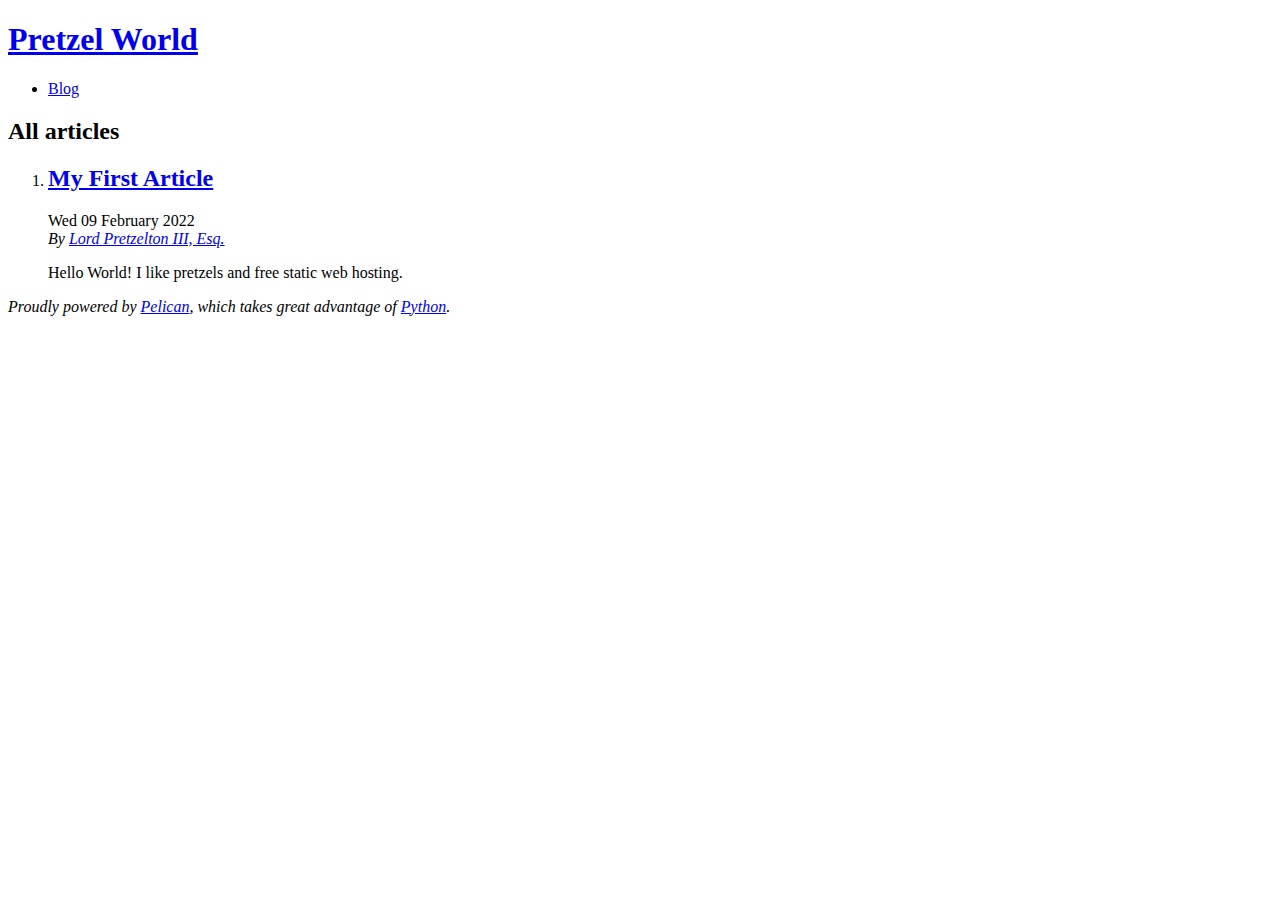
<file: docs/index.html>
<!DOCTYPE html>
<html lang="en">
<head>
        <title>Pretzel World</title>
        <meta charset="utf-8" />
        <meta name="generator" content="Pelican" />
        <link href="https://dlallan.github.io/pelican-test/feeds/all.atom.xml" type="application/atom+xml" rel="alternate" title="Pretzel World Full Atom Feed" />

  <link rel="stylesheet" type="text/css" href="https://dlallan.github.io/pelican-test/theme/style.css" />
</head>

<body id="index" class="home">
        <header id="banner" class="body">
                <h1><a href="https://dlallan.github.io/pelican-test/">Pretzel World</a></h1>
        </header><!-- /#banner -->
        <nav id="menu"><ul>
            <li><a href="https://dlallan.github.io/pelican-test/category/blog.html">Blog</a></li>
        </ul></nav><!-- /#menu -->
<section id="content">
<h2>All articles</h2>

<ol id="post-list">
        <li><article class="hentry">
                <header> <h2 class="entry-title"><a href="https://dlallan.github.io/pelican-test/my-first-article.html" rel="bookmark" title="Permalink to My First Article">My First Article</a></h2> </header>
                <footer class="post-info">
                    <time class="published" datetime="2022-02-09T17:06:00-07:00"> Wed 09 February 2022 </time>
                    <address class="vcard author">By
                        <a class="url fn" href="https://dlallan.github.io/pelican-test/author/lord-pretzelton-iii-esq.html">Lord Pretzelton III, Esq.</a>
                    </address>
                </footer><!-- /.post-info -->
                <div class="entry-content"> <p>Hello World! I like pretzels and free static web hosting.</p> </div><!-- /.entry-content -->
        </article></li>
</ol><!-- /#posts-list -->
</section><!-- /#content -->
        <footer id="contentinfo" class="body">
                <address id="about" class="vcard body">
                Proudly powered by <a href="https://getpelican.com/">Pelican</a>,
                which takes great advantage of <a href="https://www.python.org/">Python</a>.
                </address><!-- /#about -->
        </footer><!-- /#contentinfo -->
</body>
</html>
</file>
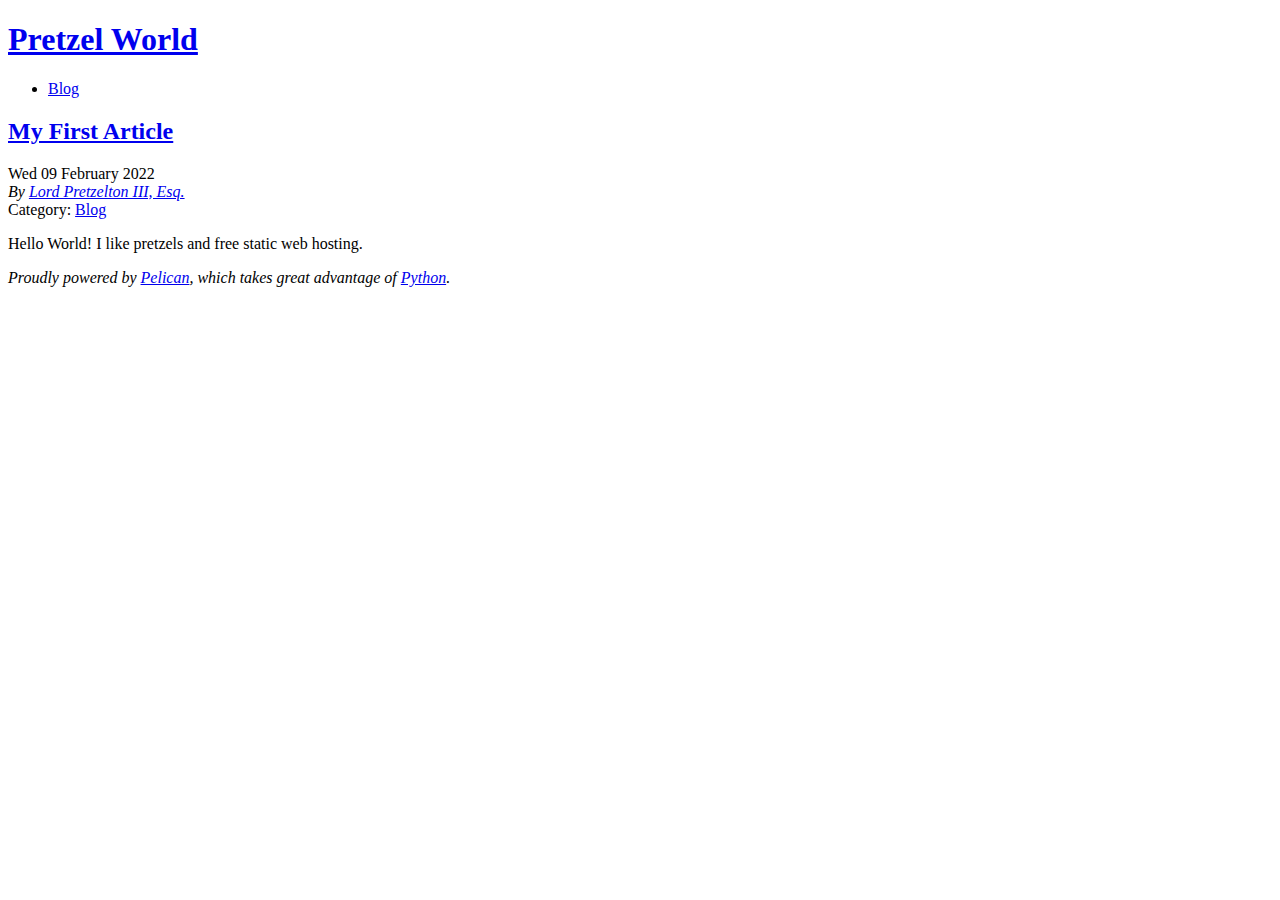
<file: docs/my-first-article.html>
<!DOCTYPE html>
<html lang="en">
<head>
          <title>Pretzel World - My First Article</title>
        <meta charset="utf-8" />
        <meta name="generator" content="Pelican" />
        <link href="https://dlallan.github.io/pelican-test/feeds/all.atom.xml" type="application/atom+xml" rel="alternate" title="Pretzel World Full Atom Feed" />

  <link rel="stylesheet" type="text/css" href="https://dlallan.github.io/pelican-test/theme/style.css" />





</head>

<body id="index" class="home">
        <header id="banner" class="body">
                <h1><a href="https://dlallan.github.io/pelican-test/">Pretzel World</a></h1>
        </header><!-- /#banner -->
        <nav id="menu"><ul>
            <li class="active"><a href="https://dlallan.github.io/pelican-test/category/blog.html">Blog</a></li>
        </ul></nav><!-- /#menu -->
<section id="content" class="body">
  <header>
    <h2 class="entry-title">
      <a href="https://dlallan.github.io/pelican-test/my-first-article.html" rel="bookmark"
         title="Permalink to My First Article">My First Article</a></h2>
 
  </header>
  <footer class="post-info">
    <time class="published" datetime="2022-02-09T17:06:00-07:00">
      Wed 09 February 2022
    </time>
    <address class="vcard author">
      By           <a class="url fn" href="https://dlallan.github.io/pelican-test/author/lord-pretzelton-iii-esq.html">Lord Pretzelton III, Esq.</a>
    </address>
    <div class="category">
        Category: <a href="https://dlallan.github.io/pelican-test/category/blog.html">Blog</a>
    </div>
  </footer><!-- /.post-info -->
  <div class="entry-content">
    <p>Hello World! I like pretzels and free static web hosting.</p>
  </div><!-- /.entry-content -->
</section>
        <footer id="contentinfo" class="body">
                <address id="about" class="vcard body">
                Proudly powered by <a href="https://getpelican.com/">Pelican</a>,
                which takes great advantage of <a href="https://www.python.org/">Python</a>.
                </address><!-- /#about -->
        </footer><!-- /#contentinfo -->
</body>
</html>
</file>
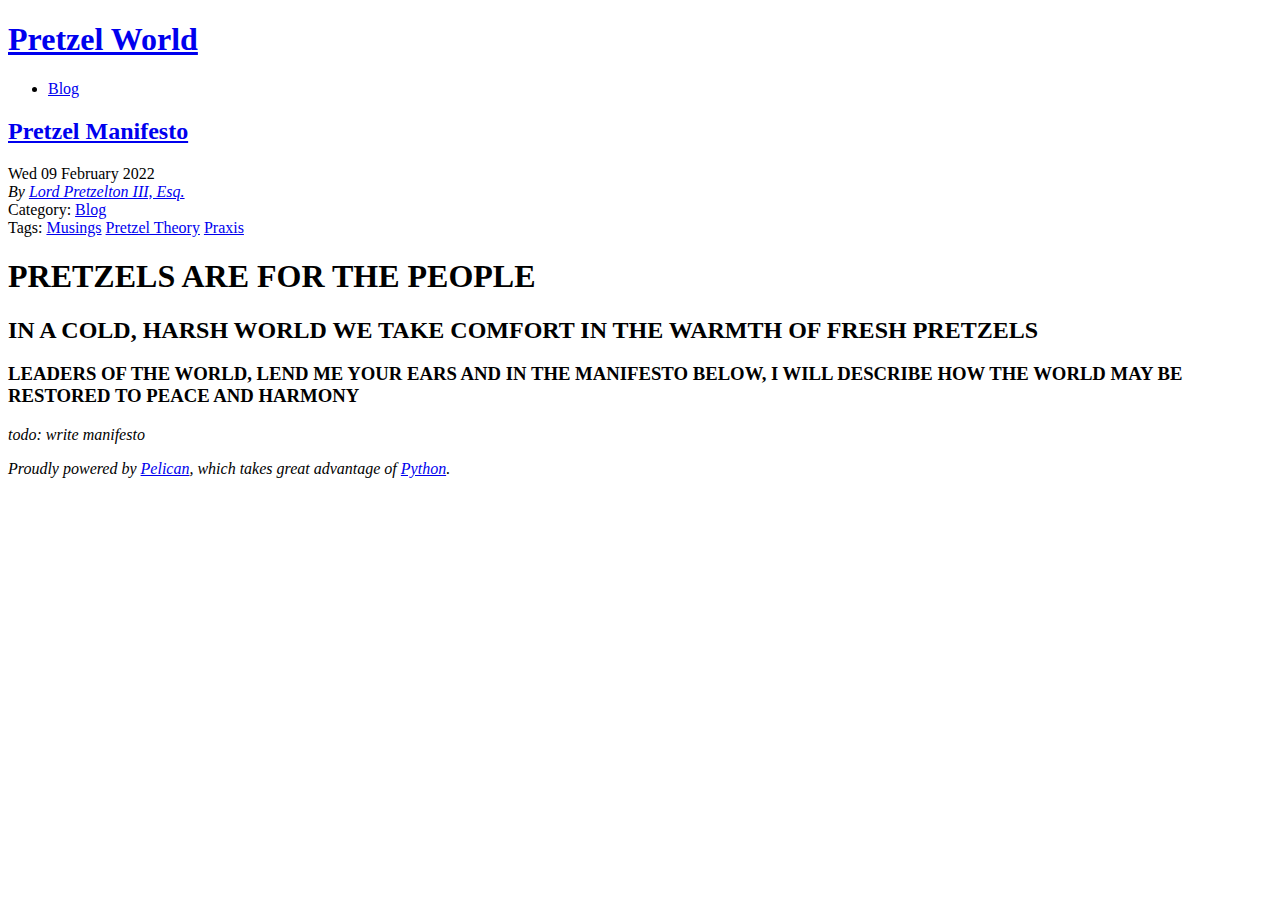
<file: docs/pretzel-manifesto.html>
<!DOCTYPE html>
<html lang="en">
<head>
          <title>Pretzel World - Pretzel Manifesto</title>
        <meta charset="utf-8" />
        <meta name="generator" content="Pelican" />
        <link href="https://dlallan.github.io/pelican-test/feeds/all.atom.xml" type="application/atom+xml" rel="alternate" title="Pretzel World Full Atom Feed" />

  <link rel="stylesheet" type="text/css" href="https://dlallan.github.io/pelican-test/theme/style.css" />




    <meta name="tags" content="Musings" />
    <meta name="tags" content="Pretzel Theory" />
    <meta name="tags" content="Praxis" />

</head>

<body id="index" class="home">
        <header id="banner" class="body">
                <h1><a href="https://dlallan.github.io/pelican-test/">Pretzel World</a></h1>
        </header><!-- /#banner -->
        <nav id="menu"><ul>
            <li class="active"><a href="https://dlallan.github.io/pelican-test/category/blog.html">Blog</a></li>
        </ul></nav><!-- /#menu -->
<section id="content" class="body">
  <header>
    <h2 class="entry-title">
      <a href="https://dlallan.github.io/pelican-test/pretzel-manifesto.html" rel="bookmark"
         title="Permalink to Pretzel Manifesto">Pretzel Manifesto</a></h2>
 
  </header>
  <footer class="post-info">
    <time class="published" datetime="2022-02-09T17:41:00-07:00">
      Wed 09 February 2022
    </time>
    <address class="vcard author">
      By           <a class="url fn" href="https://dlallan.github.io/pelican-test/author/lord-pretzelton-iii-esq.html">Lord Pretzelton III, Esq.</a>
    </address>
    <div class="category">
        Category: <a href="https://dlallan.github.io/pelican-test/category/blog.html">Blog</a>
    </div>
    <div class="tags">
        Tags:
            <a href="https://dlallan.github.io/pelican-test/tag/musings.html">Musings</a>
            <a href="https://dlallan.github.io/pelican-test/tag/pretzel-theory.html">Pretzel Theory</a>
            <a href="https://dlallan.github.io/pelican-test/tag/praxis.html">Praxis</a>
    </div>
  </footer><!-- /.post-info -->
  <div class="entry-content">
    <h1>PRETZELS ARE FOR THE PEOPLE</h1>
<h2>IN A COLD, HARSH WORLD WE TAKE COMFORT IN THE WARMTH OF FRESH PRETZELS</h2>
<h3>LEADERS OF THE WORLD, LEND ME YOUR EARS AND IN THE MANIFESTO BELOW, I WILL DESCRIBE HOW THE WORLD MAY BE RESTORED TO PEACE AND HARMONY</h3>
<p><em>todo: write manifesto</em></p>
  </div><!-- /.entry-content -->
</section>
        <footer id="contentinfo" class="body">
                <address id="about" class="vcard body">
                Proudly powered by <a href="https://getpelican.com/">Pelican</a>,
                which takes great advantage of <a href="https://www.python.org/">Python</a>.
                </address><!-- /#about -->
        </footer><!-- /#contentinfo -->
</body>
</html>
</file>
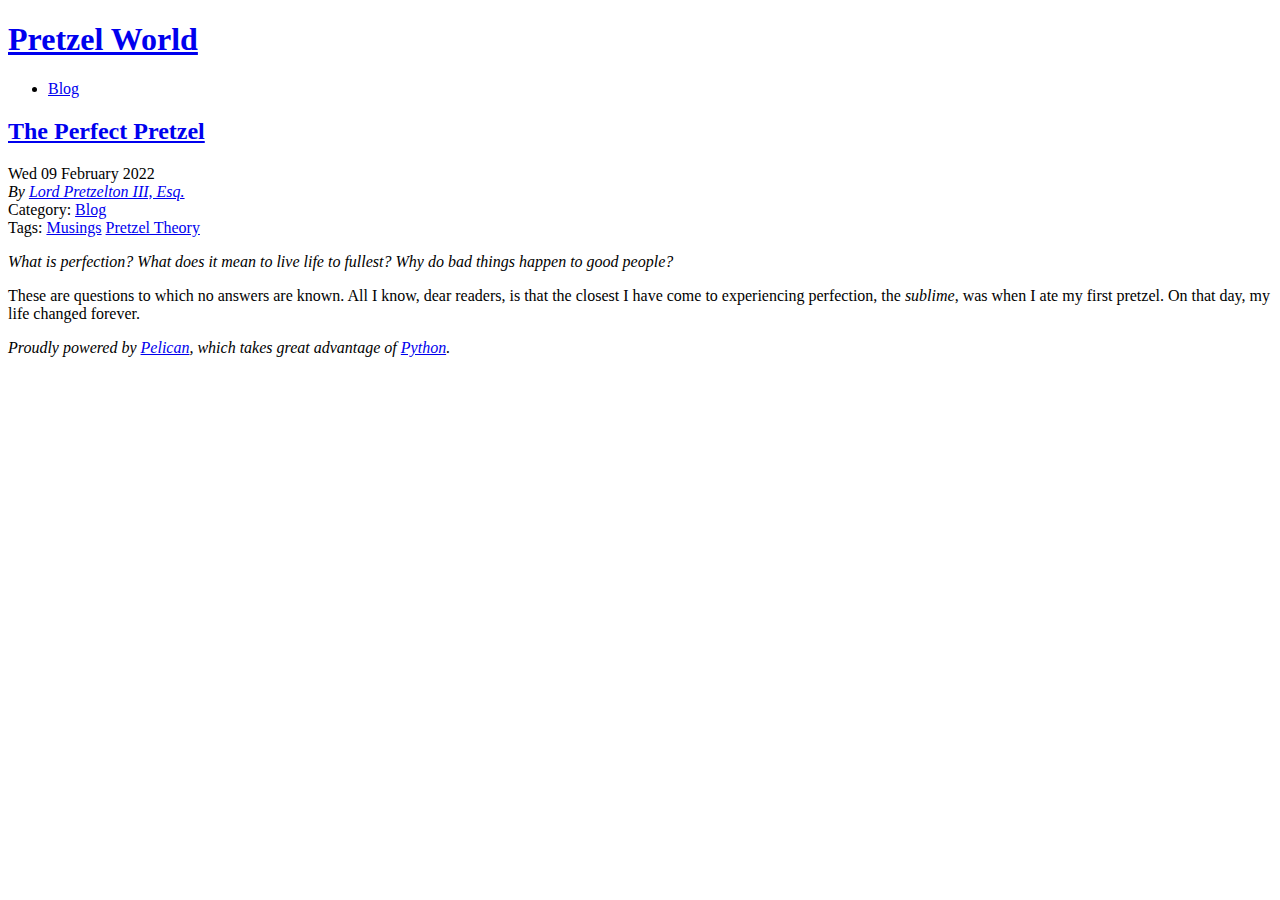
<file: docs/the-perfect-pretzel.html>
<!DOCTYPE html>
<html lang="en">
<head>
          <title>Pretzel World - The Perfect Pretzel</title>
        <meta charset="utf-8" />
        <meta name="generator" content="Pelican" />
        <link href="https://dlallan.github.io/pelican-test/feeds/all.atom.xml" type="application/atom+xml" rel="alternate" title="Pretzel World Full Atom Feed" />

  <link rel="stylesheet" type="text/css" href="https://dlallan.github.io/pelican-test/theme/style.css" />




    <meta name="tags" content="Musings" />
    <meta name="tags" content="Pretzel Theory" />

</head>

<body id="index" class="home">
        <header id="banner" class="body">
                <h1><a href="https://dlallan.github.io/pelican-test/">Pretzel World</a></h1>
        </header><!-- /#banner -->
        <nav id="menu"><ul>
            <li class="active"><a href="https://dlallan.github.io/pelican-test/category/blog.html">Blog</a></li>
        </ul></nav><!-- /#menu -->
<section id="content" class="body">
  <header>
    <h2 class="entry-title">
      <a href="https://dlallan.github.io/pelican-test/the-perfect-pretzel.html" rel="bookmark"
         title="Permalink to The Perfect Pretzel">The Perfect Pretzel</a></h2>
 
  </header>
  <footer class="post-info">
    <time class="published" datetime="2022-02-09T17:35:00-07:00">
      Wed 09 February 2022
    </time>
    <address class="vcard author">
      By           <a class="url fn" href="https://dlallan.github.io/pelican-test/author/lord-pretzelton-iii-esq.html">Lord Pretzelton III, Esq.</a>
    </address>
    <div class="category">
        Category: <a href="https://dlallan.github.io/pelican-test/category/blog.html">Blog</a>
    </div>
    <div class="tags">
        Tags:
            <a href="https://dlallan.github.io/pelican-test/tag/musings.html">Musings</a>
            <a href="https://dlallan.github.io/pelican-test/tag/pretzel-theory.html">Pretzel Theory</a>
    </div>
  </footer><!-- /.post-info -->
  <div class="entry-content">
    <p><em>What is perfection? What does it mean to live life to fullest? Why do bad things happen to good people?</em></p>
<p>These are questions to which no answers are known. All I know, dear readers, is that the closest I have come to experiencing perfection, the <em>sublime</em>, was when I ate my first pretzel. On that day, my life changed forever.</p>
  </div><!-- /.entry-content -->
</section>
        <footer id="contentinfo" class="body">
                <address id="about" class="vcard body">
                Proudly powered by <a href="https://getpelican.com/">Pelican</a>,
                which takes great advantage of <a href="https://www.python.org/">Python</a>.
                </address><!-- /#about -->
        </footer><!-- /#contentinfo -->
</body>
</html>
</file>
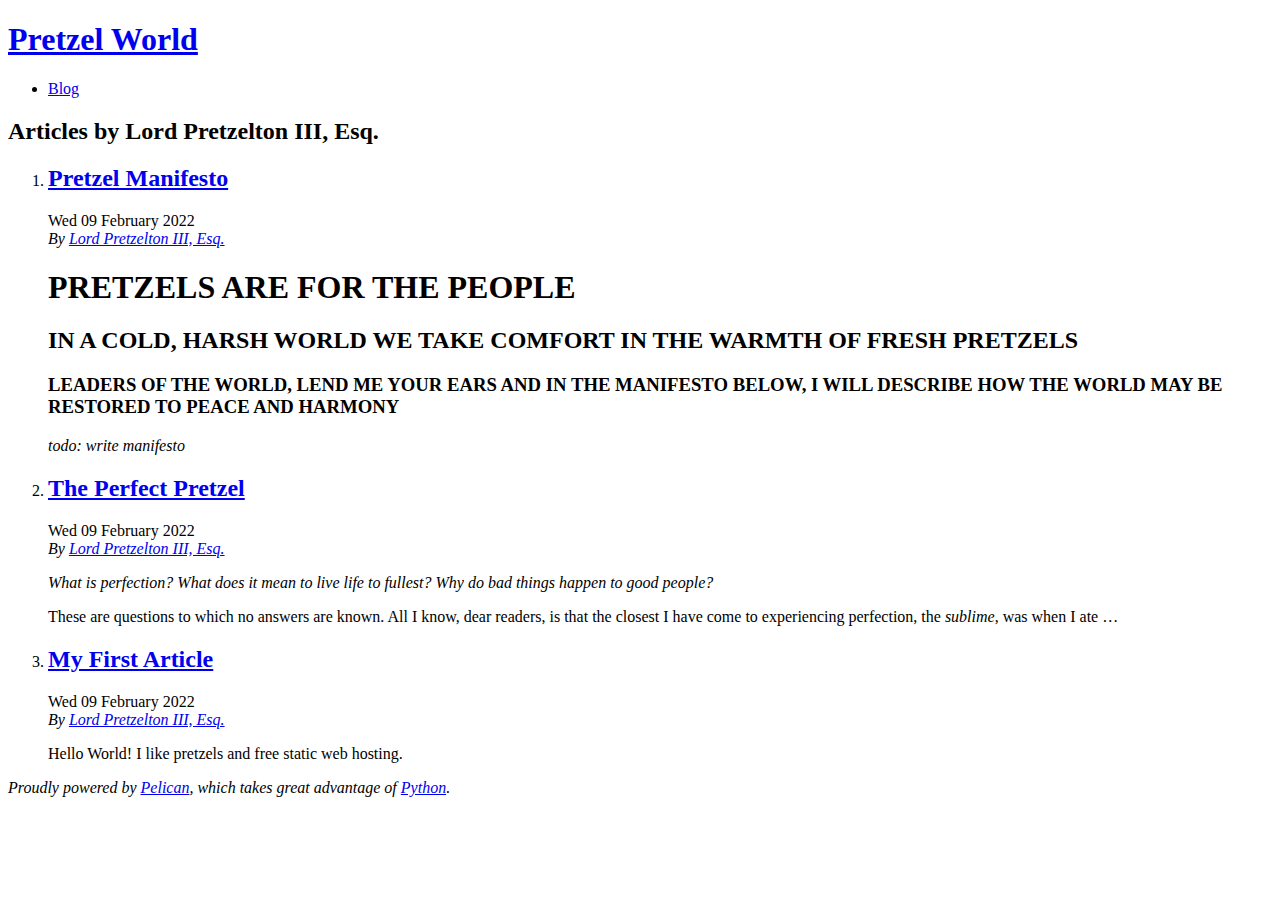
<file: docs/author/lord-pretzelton-iii-esq.html>
<!DOCTYPE html>
<html lang="en">
<head>
        <title>Pretzel World - Articles by Lord Pretzelton III, Esq.</title>
        <meta charset="utf-8" />
        <meta name="generator" content="Pelican" />
        <link href="https://dlallan.github.io/pelican-test/feeds/all.atom.xml" type="application/atom+xml" rel="alternate" title="Pretzel World Full Atom Feed" />

  <link rel="stylesheet" type="text/css" href="https://dlallan.github.io/pelican-test/theme/style.css" />
</head>

<body id="index" class="home">
        <header id="banner" class="body">
                <h1><a href="https://dlallan.github.io/pelican-test/">Pretzel World</a></h1>
        </header><!-- /#banner -->
        <nav id="menu"><ul>
            <li><a href="https://dlallan.github.io/pelican-test/category/blog.html">Blog</a></li>
        </ul></nav><!-- /#menu -->
<section id="content">
<h2>Articles by Lord Pretzelton III, Esq.</h2>

<ol id="post-list">
        <li><article class="hentry">
                <header> <h2 class="entry-title"><a href="https://dlallan.github.io/pelican-test/pretzel-manifesto.html" rel="bookmark" title="Permalink to Pretzel Manifesto">Pretzel Manifesto</a></h2> </header>
                <footer class="post-info">
                    <time class="published" datetime="2022-02-09T17:41:00-07:00"> Wed 09 February 2022 </time>
                    <address class="vcard author">By
                        <a class="url fn" href="https://dlallan.github.io/pelican-test/author/lord-pretzelton-iii-esq.html">Lord Pretzelton III, Esq.</a>
                    </address>
                </footer><!-- /.post-info -->
                <div class="entry-content"> <h1>PRETZELS ARE FOR THE PEOPLE</h1>
<h2>IN A COLD, HARSH WORLD WE TAKE COMFORT IN THE WARMTH OF FRESH PRETZELS</h2>
<h3>LEADERS OF THE WORLD, LEND ME YOUR EARS AND IN THE MANIFESTO BELOW, I WILL DESCRIBE HOW THE WORLD MAY BE RESTORED TO PEACE AND HARMONY</h3>
<p><em>todo: write manifesto</em></p> </div><!-- /.entry-content -->
        </article></li>
        <li><article class="hentry">
                <header> <h2 class="entry-title"><a href="https://dlallan.github.io/pelican-test/the-perfect-pretzel.html" rel="bookmark" title="Permalink to The Perfect Pretzel">The Perfect Pretzel</a></h2> </header>
                <footer class="post-info">
                    <time class="published" datetime="2022-02-09T17:35:00-07:00"> Wed 09 February 2022 </time>
                    <address class="vcard author">By
                        <a class="url fn" href="https://dlallan.github.io/pelican-test/author/lord-pretzelton-iii-esq.html">Lord Pretzelton III, Esq.</a>
                    </address>
                </footer><!-- /.post-info -->
                <div class="entry-content"> <p><em>What is perfection? What does it mean to live life to fullest? Why do bad things happen to good people?</em></p>
<p>These are questions to which no answers are known. All I know, dear readers, is that the closest I have come to experiencing perfection, the <em>sublime</em>, was when I ate …</p> </div><!-- /.entry-content -->
        </article></li>
        <li><article class="hentry">
                <header> <h2 class="entry-title"><a href="https://dlallan.github.io/pelican-test/my-first-article.html" rel="bookmark" title="Permalink to My First Article">My First Article</a></h2> </header>
                <footer class="post-info">
                    <time class="published" datetime="2022-02-09T17:06:00-07:00"> Wed 09 February 2022 </time>
                    <address class="vcard author">By
                        <a class="url fn" href="https://dlallan.github.io/pelican-test/author/lord-pretzelton-iii-esq.html">Lord Pretzelton III, Esq.</a>
                    </address>
                </footer><!-- /.post-info -->
                <div class="entry-content"> <p>Hello World! I like pretzels and free static web hosting.</p> </div><!-- /.entry-content -->
        </article></li>
</ol><!-- /#posts-list -->
</section><!-- /#content -->
        <footer id="contentinfo" class="body">
                <address id="about" class="vcard body">
                Proudly powered by <a href="https://getpelican.com/">Pelican</a>,
                which takes great advantage of <a href="https://www.python.org/">Python</a>.
                </address><!-- /#about -->
        </footer><!-- /#contentinfo -->
</body>
</html>
</file>
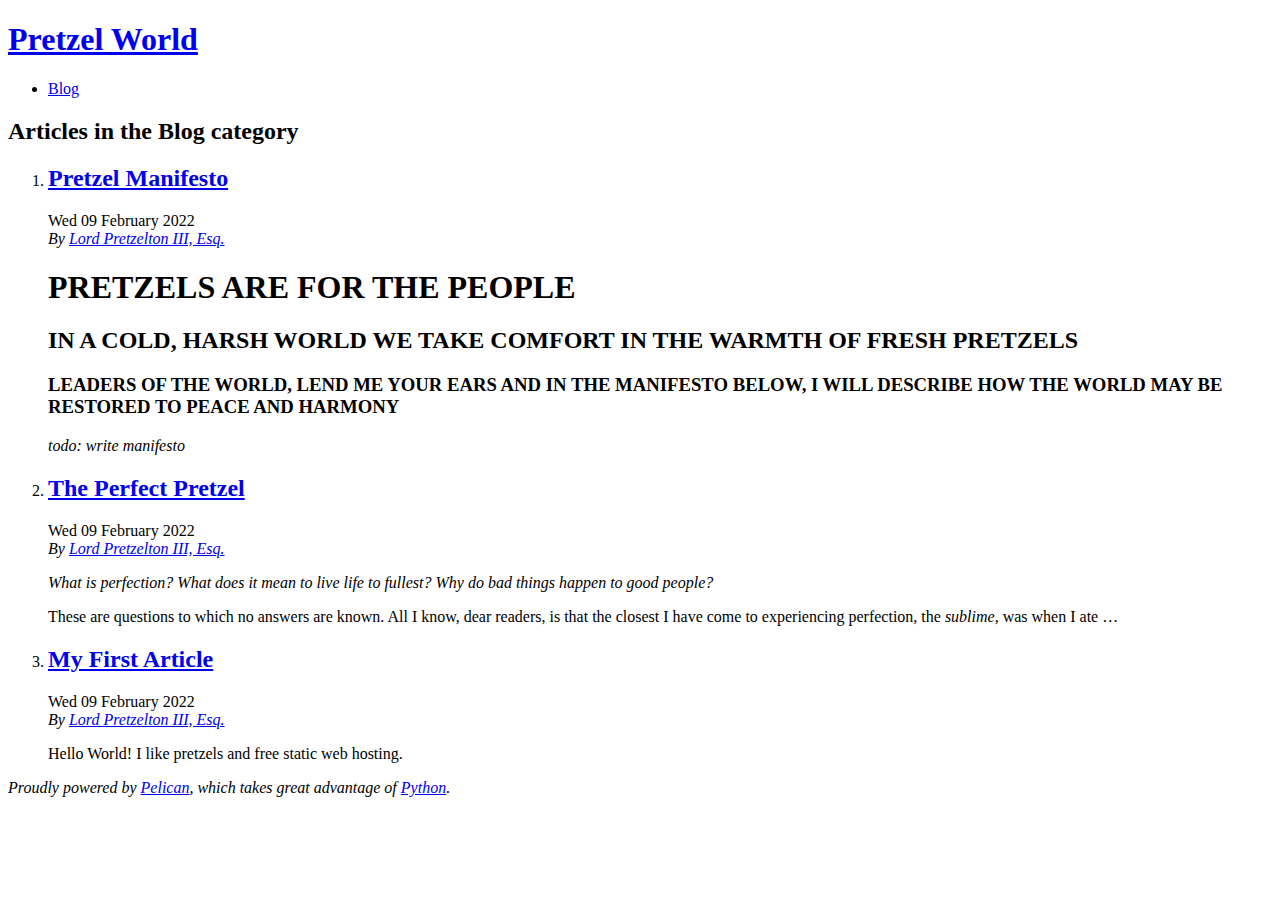
<file: docs/category/blog.html>
<!DOCTYPE html>
<html lang="en">
<head>
        <title>Pretzel World - Blog category</title>
        <meta charset="utf-8" />
        <meta name="generator" content="Pelican" />
        <link href="https://dlallan.github.io/pelican-test/feeds/all.atom.xml" type="application/atom+xml" rel="alternate" title="Pretzel World Full Atom Feed" />

  <link rel="stylesheet" type="text/css" href="https://dlallan.github.io/pelican-test/theme/style.css" />
</head>

<body id="index" class="home">
        <header id="banner" class="body">
                <h1><a href="https://dlallan.github.io/pelican-test/">Pretzel World</a></h1>
        </header><!-- /#banner -->
        <nav id="menu"><ul>
            <li class="active"><a href="https://dlallan.github.io/pelican-test/category/blog.html">Blog</a></li>
        </ul></nav><!-- /#menu -->
<section id="content">
<h2>Articles in the Blog category</h2>

<ol id="post-list">
        <li><article class="hentry">
                <header> <h2 class="entry-title"><a href="https://dlallan.github.io/pelican-test/pretzel-manifesto.html" rel="bookmark" title="Permalink to Pretzel Manifesto">Pretzel Manifesto</a></h2> </header>
                <footer class="post-info">
                    <time class="published" datetime="2022-02-09T17:41:00-07:00"> Wed 09 February 2022 </time>
                    <address class="vcard author">By
                        <a class="url fn" href="https://dlallan.github.io/pelican-test/author/lord-pretzelton-iii-esq.html">Lord Pretzelton III, Esq.</a>
                    </address>
                </footer><!-- /.post-info -->
                <div class="entry-content"> <h1>PRETZELS ARE FOR THE PEOPLE</h1>
<h2>IN A COLD, HARSH WORLD WE TAKE COMFORT IN THE WARMTH OF FRESH PRETZELS</h2>
<h3>LEADERS OF THE WORLD, LEND ME YOUR EARS AND IN THE MANIFESTO BELOW, I WILL DESCRIBE HOW THE WORLD MAY BE RESTORED TO PEACE AND HARMONY</h3>
<p><em>todo: write manifesto</em></p> </div><!-- /.entry-content -->
        </article></li>
        <li><article class="hentry">
                <header> <h2 class="entry-title"><a href="https://dlallan.github.io/pelican-test/the-perfect-pretzel.html" rel="bookmark" title="Permalink to The Perfect Pretzel">The Perfect Pretzel</a></h2> </header>
                <footer class="post-info">
                    <time class="published" datetime="2022-02-09T17:35:00-07:00"> Wed 09 February 2022 </time>
                    <address class="vcard author">By
                        <a class="url fn" href="https://dlallan.github.io/pelican-test/author/lord-pretzelton-iii-esq.html">Lord Pretzelton III, Esq.</a>
                    </address>
                </footer><!-- /.post-info -->
                <div class="entry-content"> <p><em>What is perfection? What does it mean to live life to fullest? Why do bad things happen to good people?</em></p>
<p>These are questions to which no answers are known. All I know, dear readers, is that the closest I have come to experiencing perfection, the <em>sublime</em>, was when I ate …</p> </div><!-- /.entry-content -->
        </article></li>
        <li><article class="hentry">
                <header> <h2 class="entry-title"><a href="https://dlallan.github.io/pelican-test/my-first-article.html" rel="bookmark" title="Permalink to My First Article">My First Article</a></h2> </header>
                <footer class="post-info">
                    <time class="published" datetime="2022-02-09T17:06:00-07:00"> Wed 09 February 2022 </time>
                    <address class="vcard author">By
                        <a class="url fn" href="https://dlallan.github.io/pelican-test/author/lord-pretzelton-iii-esq.html">Lord Pretzelton III, Esq.</a>
                    </address>
                </footer><!-- /.post-info -->
                <div class="entry-content"> <p>Hello World! I like pretzels and free static web hosting.</p> </div><!-- /.entry-content -->
        </article></li>
</ol><!-- /#posts-list -->
</section><!-- /#content -->
        <footer id="contentinfo" class="body">
                <address id="about" class="vcard body">
                Proudly powered by <a href="https://getpelican.com/">Pelican</a>,
                which takes great advantage of <a href="https://www.python.org/">Python</a>.
                </address><!-- /#about -->
        </footer><!-- /#contentinfo -->
</body>
</html>
</file>
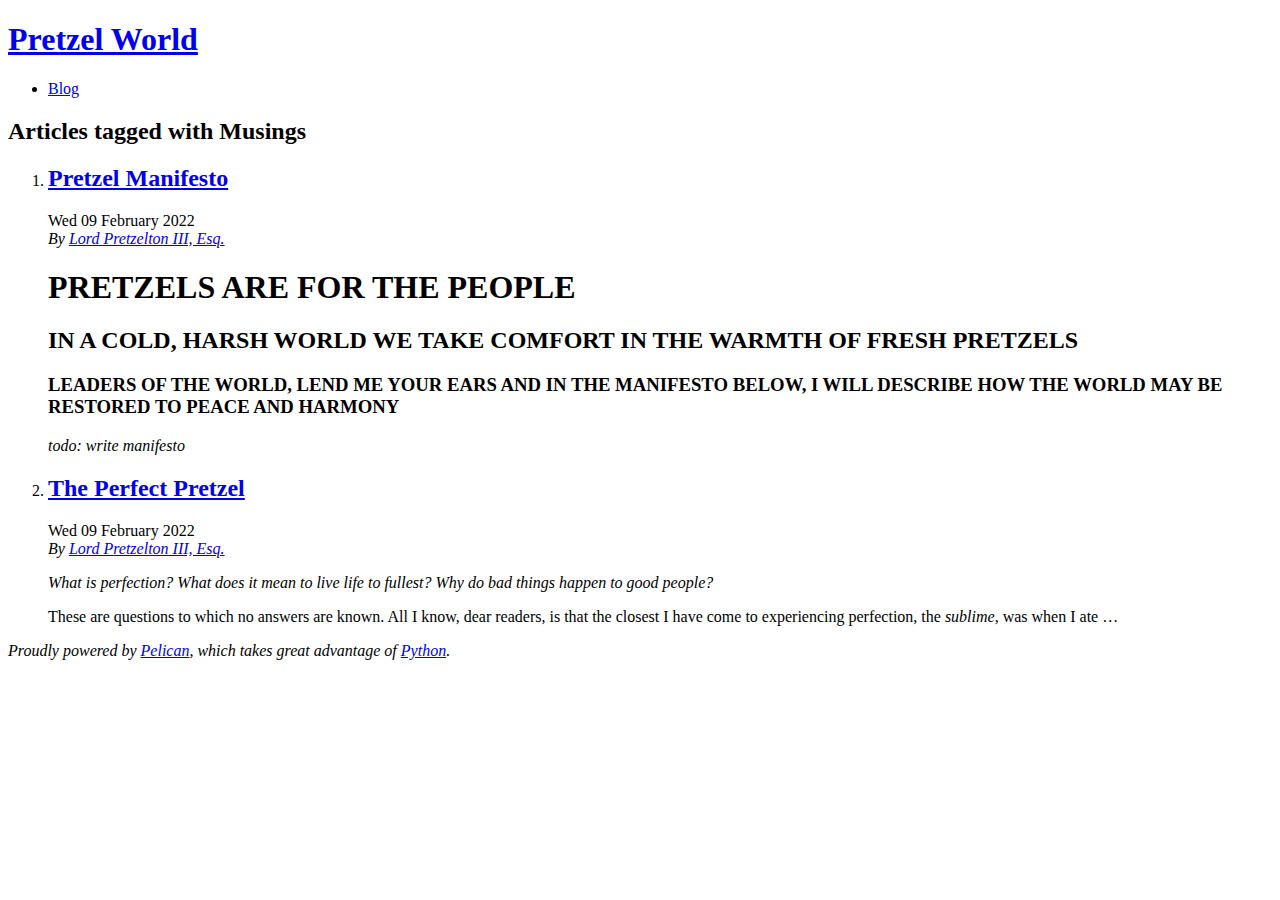
<file: docs/tag/musings.html>
<!DOCTYPE html>
<html lang="en">
<head>
        <title>Pretzel World - Musings tag</title>
        <meta charset="utf-8" />
        <meta name="generator" content="Pelican" />
        <link href="https://dlallan.github.io/pelican-test/feeds/all.atom.xml" type="application/atom+xml" rel="alternate" title="Pretzel World Full Atom Feed" />

  <link rel="stylesheet" type="text/css" href="https://dlallan.github.io/pelican-test/theme/style.css" />
</head>

<body id="index" class="home">
        <header id="banner" class="body">
                <h1><a href="https://dlallan.github.io/pelican-test/">Pretzel World</a></h1>
        </header><!-- /#banner -->
        <nav id="menu"><ul>
            <li><a href="https://dlallan.github.io/pelican-test/category/blog.html">Blog</a></li>
        </ul></nav><!-- /#menu -->
<section id="content">
<h2>Articles tagged with Musings</h2>

<ol id="post-list">
        <li><article class="hentry">
                <header> <h2 class="entry-title"><a href="https://dlallan.github.io/pelican-test/pretzel-manifesto.html" rel="bookmark" title="Permalink to Pretzel Manifesto">Pretzel Manifesto</a></h2> </header>
                <footer class="post-info">
                    <time class="published" datetime="2022-02-09T17:41:00-07:00"> Wed 09 February 2022 </time>
                    <address class="vcard author">By
                        <a class="url fn" href="https://dlallan.github.io/pelican-test/author/lord-pretzelton-iii-esq.html">Lord Pretzelton III, Esq.</a>
                    </address>
                </footer><!-- /.post-info -->
                <div class="entry-content"> <h1>PRETZELS ARE FOR THE PEOPLE</h1>
<h2>IN A COLD, HARSH WORLD WE TAKE COMFORT IN THE WARMTH OF FRESH PRETZELS</h2>
<h3>LEADERS OF THE WORLD, LEND ME YOUR EARS AND IN THE MANIFESTO BELOW, I WILL DESCRIBE HOW THE WORLD MAY BE RESTORED TO PEACE AND HARMONY</h3>
<p><em>todo: write manifesto</em></p> </div><!-- /.entry-content -->
        </article></li>
        <li><article class="hentry">
                <header> <h2 class="entry-title"><a href="https://dlallan.github.io/pelican-test/the-perfect-pretzel.html" rel="bookmark" title="Permalink to The Perfect Pretzel">The Perfect Pretzel</a></h2> </header>
                <footer class="post-info">
                    <time class="published" datetime="2022-02-09T17:35:00-07:00"> Wed 09 February 2022 </time>
                    <address class="vcard author">By
                        <a class="url fn" href="https://dlallan.github.io/pelican-test/author/lord-pretzelton-iii-esq.html">Lord Pretzelton III, Esq.</a>
                    </address>
                </footer><!-- /.post-info -->
                <div class="entry-content"> <p><em>What is perfection? What does it mean to live life to fullest? Why do bad things happen to good people?</em></p>
<p>These are questions to which no answers are known. All I know, dear readers, is that the closest I have come to experiencing perfection, the <em>sublime</em>, was when I ate …</p> </div><!-- /.entry-content -->
        </article></li>
</ol><!-- /#posts-list -->
</section><!-- /#content -->
        <footer id="contentinfo" class="body">
                <address id="about" class="vcard body">
                Proudly powered by <a href="https://getpelican.com/">Pelican</a>,
                which takes great advantage of <a href="https://www.python.org/">Python</a>.
                </address><!-- /#about -->
        </footer><!-- /#contentinfo -->
</body>
</html>
</file>
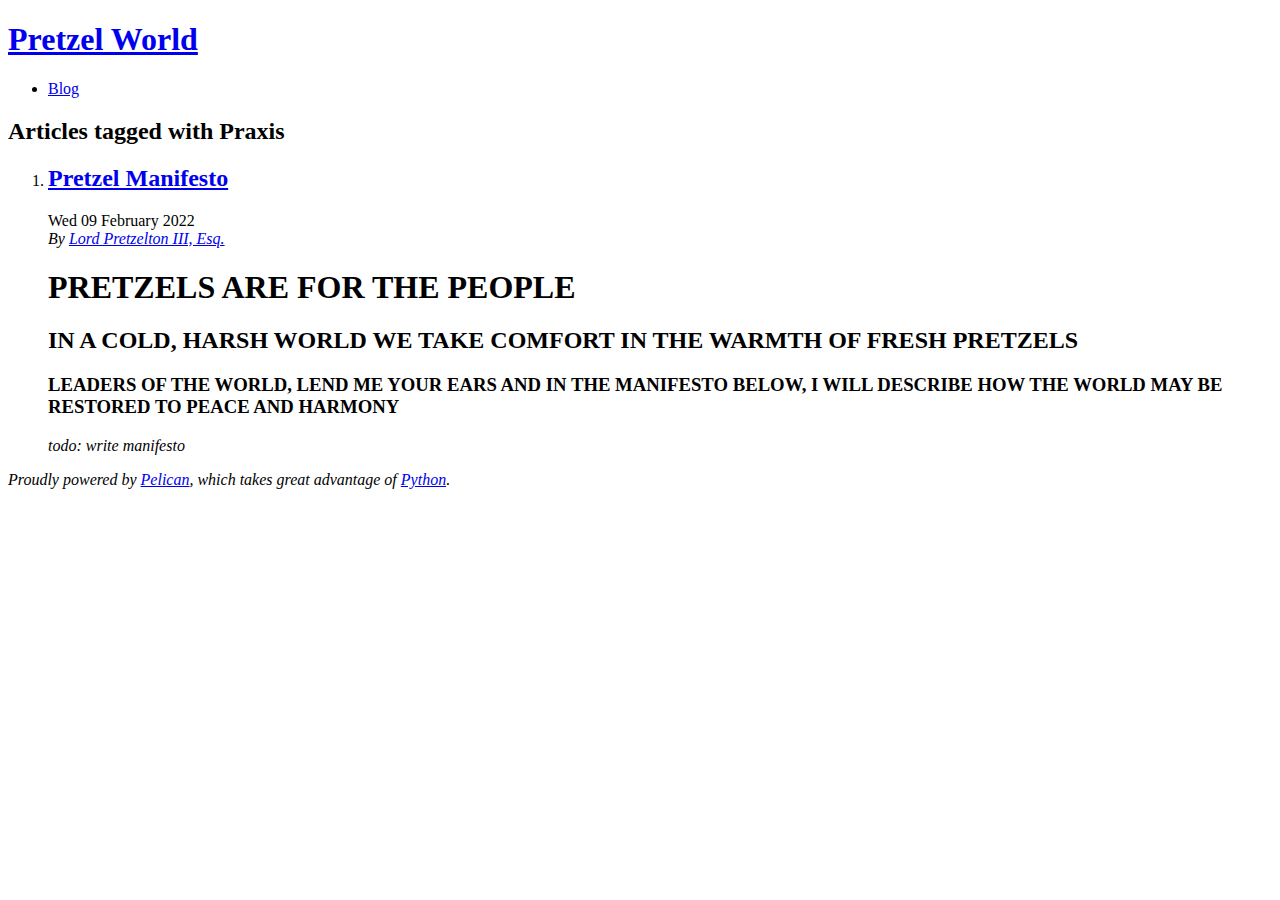
<file: docs/tag/praxis.html>
<!DOCTYPE html>
<html lang="en">
<head>
        <title>Pretzel World - Praxis tag</title>
        <meta charset="utf-8" />
        <meta name="generator" content="Pelican" />
        <link href="https://dlallan.github.io/pelican-test/feeds/all.atom.xml" type="application/atom+xml" rel="alternate" title="Pretzel World Full Atom Feed" />

  <link rel="stylesheet" type="text/css" href="https://dlallan.github.io/pelican-test/theme/style.css" />
</head>

<body id="index" class="home">
        <header id="banner" class="body">
                <h1><a href="https://dlallan.github.io/pelican-test/">Pretzel World</a></h1>
        </header><!-- /#banner -->
        <nav id="menu"><ul>
            <li><a href="https://dlallan.github.io/pelican-test/category/blog.html">Blog</a></li>
        </ul></nav><!-- /#menu -->
<section id="content">
<h2>Articles tagged with Praxis</h2>

<ol id="post-list">
        <li><article class="hentry">
                <header> <h2 class="entry-title"><a href="https://dlallan.github.io/pelican-test/pretzel-manifesto.html" rel="bookmark" title="Permalink to Pretzel Manifesto">Pretzel Manifesto</a></h2> </header>
                <footer class="post-info">
                    <time class="published" datetime="2022-02-09T17:41:00-07:00"> Wed 09 February 2022 </time>
                    <address class="vcard author">By
                        <a class="url fn" href="https://dlallan.github.io/pelican-test/author/lord-pretzelton-iii-esq.html">Lord Pretzelton III, Esq.</a>
                    </address>
                </footer><!-- /.post-info -->
                <div class="entry-content"> <h1>PRETZELS ARE FOR THE PEOPLE</h1>
<h2>IN A COLD, HARSH WORLD WE TAKE COMFORT IN THE WARMTH OF FRESH PRETZELS</h2>
<h3>LEADERS OF THE WORLD, LEND ME YOUR EARS AND IN THE MANIFESTO BELOW, I WILL DESCRIBE HOW THE WORLD MAY BE RESTORED TO PEACE AND HARMONY</h3>
<p><em>todo: write manifesto</em></p> </div><!-- /.entry-content -->
        </article></li>
</ol><!-- /#posts-list -->
</section><!-- /#content -->
        <footer id="contentinfo" class="body">
                <address id="about" class="vcard body">
                Proudly powered by <a href="https://getpelican.com/">Pelican</a>,
                which takes great advantage of <a href="https://www.python.org/">Python</a>.
                </address><!-- /#about -->
        </footer><!-- /#contentinfo -->
</body>
</html>
</file>
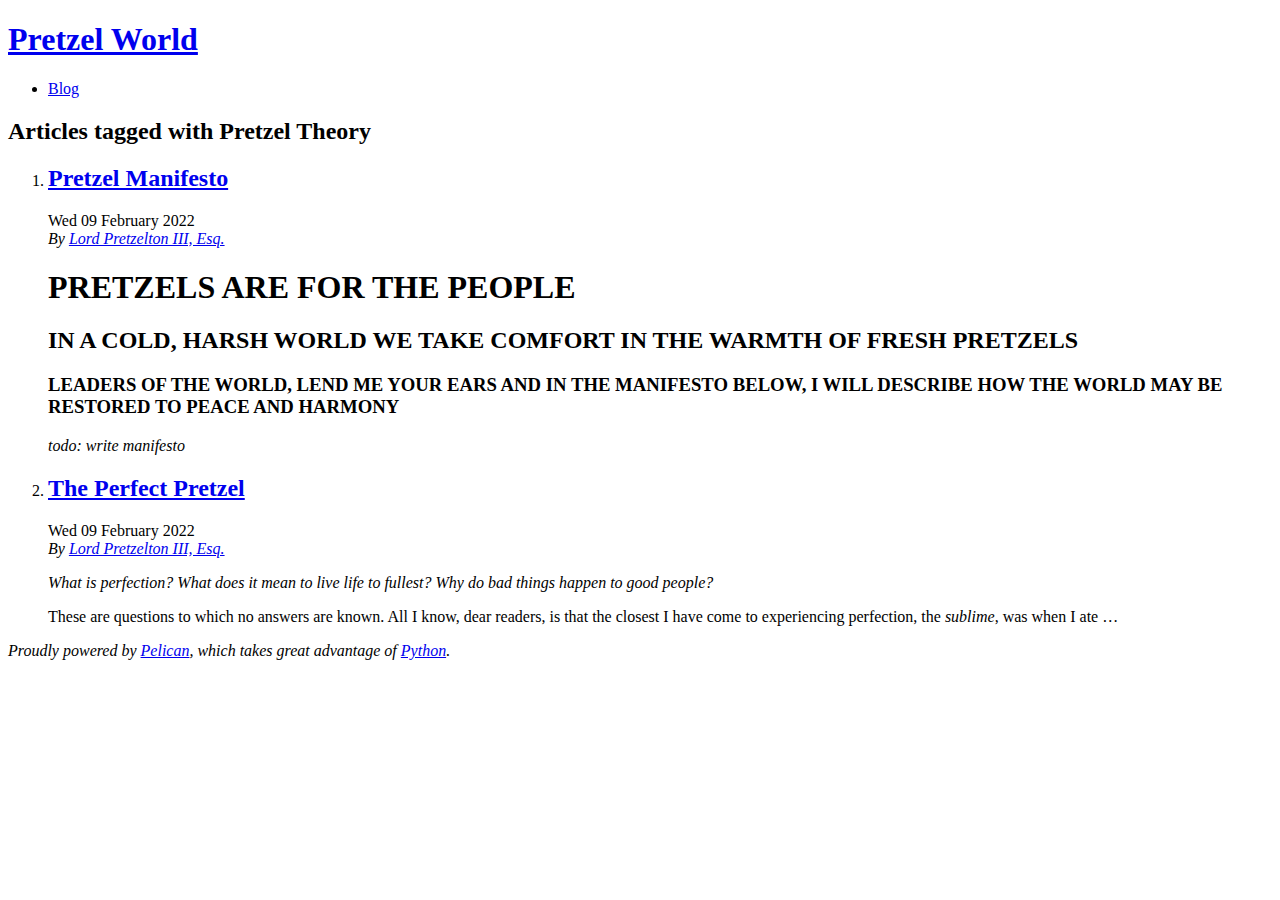
<file: docs/tag/pretzel-theory.html>
<!DOCTYPE html>
<html lang="en">
<head>
        <title>Pretzel World - Pretzel Theory tag</title>
        <meta charset="utf-8" />
        <meta name="generator" content="Pelican" />
        <link href="https://dlallan.github.io/pelican-test/feeds/all.atom.xml" type="application/atom+xml" rel="alternate" title="Pretzel World Full Atom Feed" />

  <link rel="stylesheet" type="text/css" href="https://dlallan.github.io/pelican-test/theme/style.css" />
</head>

<body id="index" class="home">
        <header id="banner" class="body">
                <h1><a href="https://dlallan.github.io/pelican-test/">Pretzel World</a></h1>
        </header><!-- /#banner -->
        <nav id="menu"><ul>
            <li><a href="https://dlallan.github.io/pelican-test/category/blog.html">Blog</a></li>
        </ul></nav><!-- /#menu -->
<section id="content">
<h2>Articles tagged with Pretzel Theory</h2>

<ol id="post-list">
        <li><article class="hentry">
                <header> <h2 class="entry-title"><a href="https://dlallan.github.io/pelican-test/pretzel-manifesto.html" rel="bookmark" title="Permalink to Pretzel Manifesto">Pretzel Manifesto</a></h2> </header>
                <footer class="post-info">
                    <time class="published" datetime="2022-02-09T17:41:00-07:00"> Wed 09 February 2022 </time>
                    <address class="vcard author">By
                        <a class="url fn" href="https://dlallan.github.io/pelican-test/author/lord-pretzelton-iii-esq.html">Lord Pretzelton III, Esq.</a>
                    </address>
                </footer><!-- /.post-info -->
                <div class="entry-content"> <h1>PRETZELS ARE FOR THE PEOPLE</h1>
<h2>IN A COLD, HARSH WORLD WE TAKE COMFORT IN THE WARMTH OF FRESH PRETZELS</h2>
<h3>LEADERS OF THE WORLD, LEND ME YOUR EARS AND IN THE MANIFESTO BELOW, I WILL DESCRIBE HOW THE WORLD MAY BE RESTORED TO PEACE AND HARMONY</h3>
<p><em>todo: write manifesto</em></p> </div><!-- /.entry-content -->
        </article></li>
        <li><article class="hentry">
                <header> <h2 class="entry-title"><a href="https://dlallan.github.io/pelican-test/the-perfect-pretzel.html" rel="bookmark" title="Permalink to The Perfect Pretzel">The Perfect Pretzel</a></h2> </header>
                <footer class="post-info">
                    <time class="published" datetime="2022-02-09T17:35:00-07:00"> Wed 09 February 2022 </time>
                    <address class="vcard author">By
                        <a class="url fn" href="https://dlallan.github.io/pelican-test/author/lord-pretzelton-iii-esq.html">Lord Pretzelton III, Esq.</a>
                    </address>
                </footer><!-- /.post-info -->
                <div class="entry-content"> <p><em>What is perfection? What does it mean to live life to fullest? Why do bad things happen to good people?</em></p>
<p>These are questions to which no answers are known. All I know, dear readers, is that the closest I have come to experiencing perfection, the <em>sublime</em>, was when I ate …</p> </div><!-- /.entry-content -->
        </article></li>
</ol><!-- /#posts-list -->
</section><!-- /#content -->
        <footer id="contentinfo" class="body">
                <address id="about" class="vcard body">
                Proudly powered by <a href="https://getpelican.com/">Pelican</a>,
                which takes great advantage of <a href="https://www.python.org/">Python</a>.
                </address><!-- /#about -->
        </footer><!-- /#contentinfo -->
</body>
</html>
</file>
